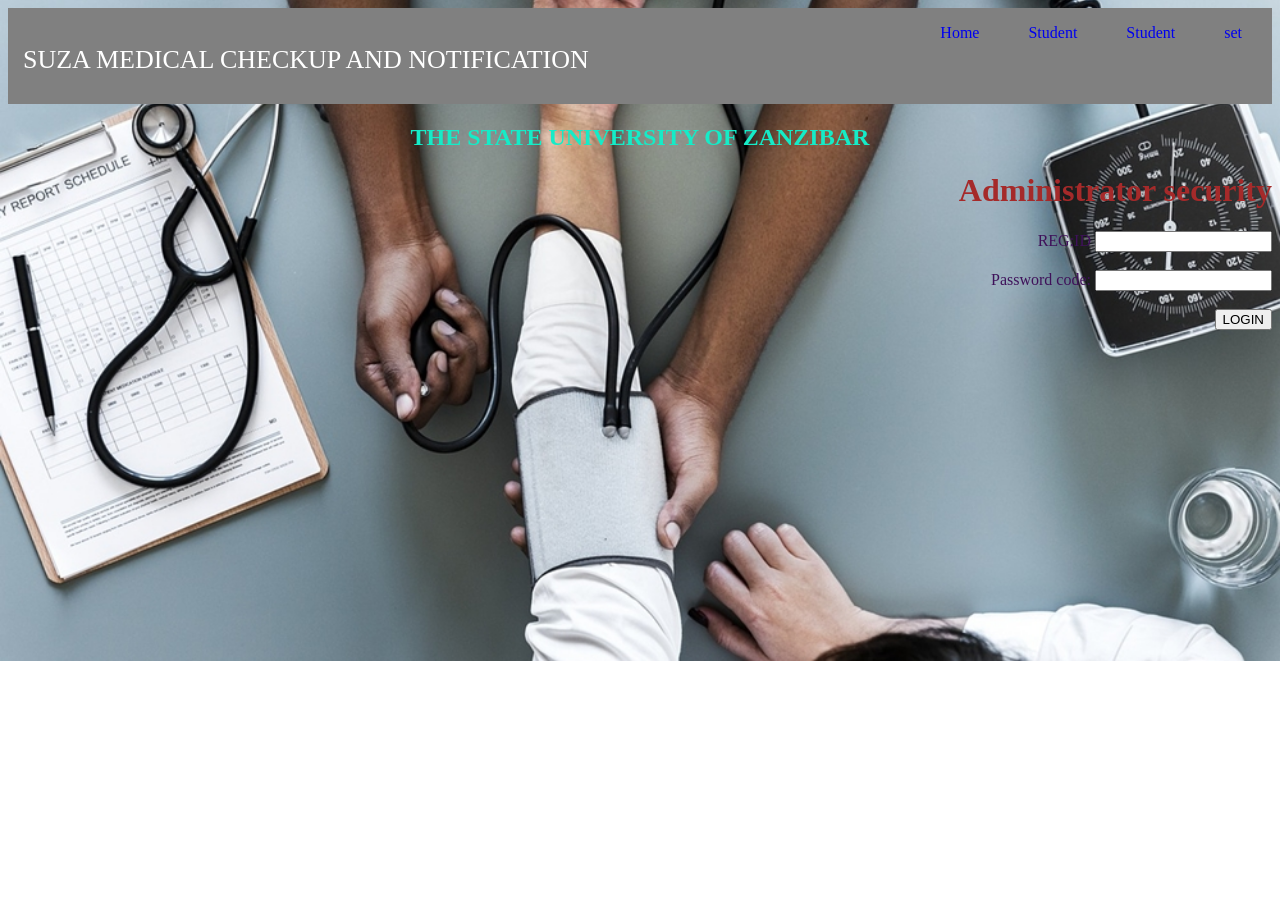
<file: index.html>
<!DOCTYPE html>
<html lang="en">
<head>
    <meta charset="UTF-8">
    <meta http-equiv="X-UA-Compatible" content="IE=edge">
    <meta name="viewport" content="width=device-width, initial-scale=1.0">
    <title>suza medical checkup</title>
    <link rel="stylesheet" href="muzda.css">
</head>
<nav class="navbar">
    <div class="nav-container">
<div class="header">
    <div class="logo">
        <h1>SUZA MEDICAL CHECKUP AND NOTIFICATION</h1>
    </div>
    <ul>
        <li>
            <a href="index.html">Home</a>
        </li>
        
        <li>
            <a href="Login.html">Student</a>
        </li>
        
                <li>
                    <a href="Student.html">Student</a>
                </li>
                <li>
                    <a href="dlog.html">set</a>

                </li>
             
            </li>
        </li>
    </ul>
</div>
    </div>
</nav>
<body>
    <body style="" >
        <h2 class="bisara">THE STATE UNIVERSITY OF ZANZIBAR</h2>
       
       <!-- <img scr = "image/Picha.jpg" width="200px" hht="500px"> -->
        
        <h1>Administrator security</h1>
        <form style>
             <label for="">REG:ID </label>
             <input type="text">
             <br><br>
             <lable for>Password code:</lable>
             <input type="text">
             <br><br>
            <button type="submit">LOGIN</button>
             
             
    </body>
</html>
</file>
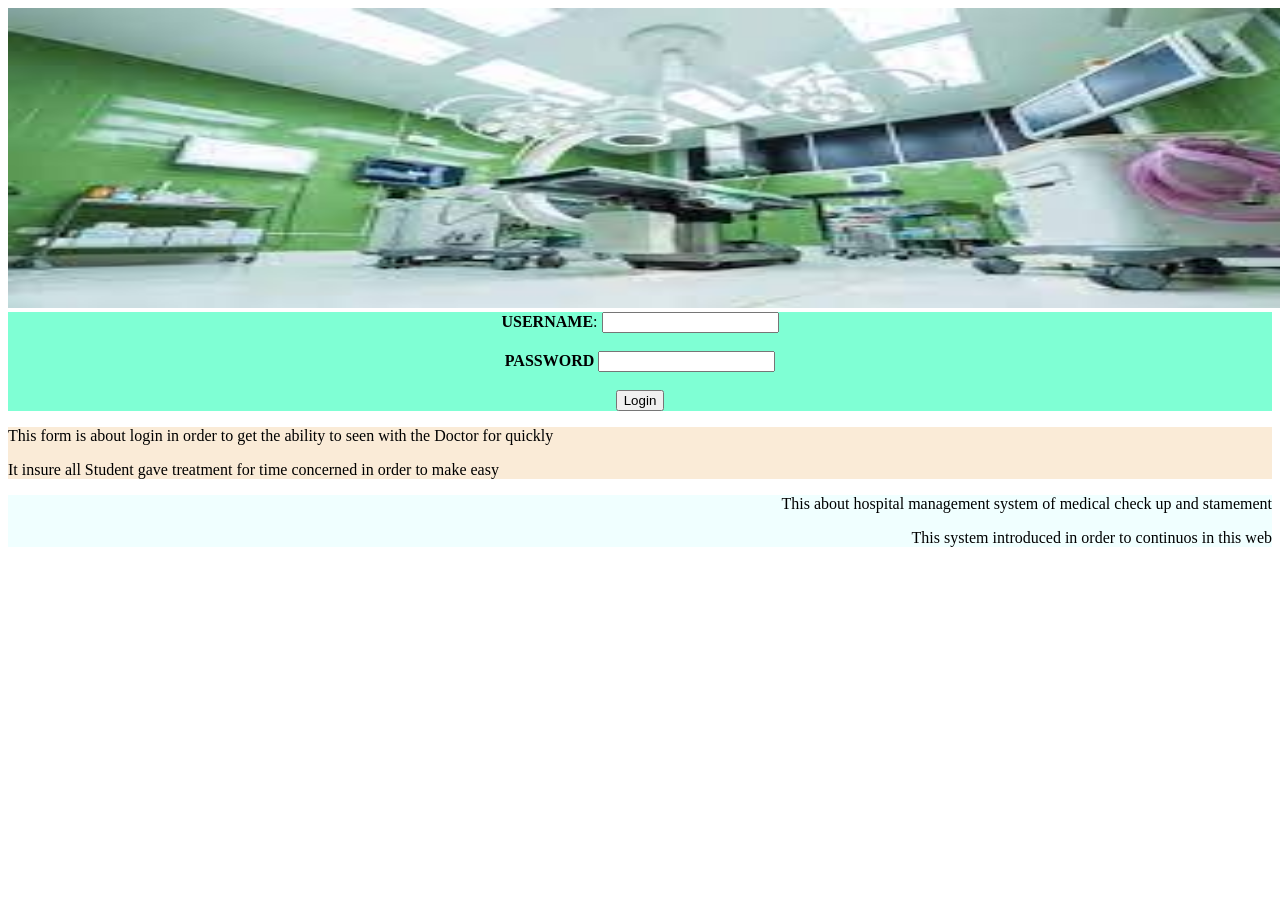
<file: dlog.html>
<!DOCTYPE html>
<html lang="en">
<head>
    <meta charset="UTF-8">
    <meta http-equiv="X-UA-Compatible" content="IE=edge">
    <meta name="viewport" content="width=device-width, initial-scale=1.0">
    <link rel="stylesheet" href="">
    <title>Document</title>
    <link rel="stylesheet" href="dlog.css">
    
</head>
<body>
    <img src="image/download.jpg"width="1300px" height="300px">
    <div class="container">
        <form action="Dctable.html"method = "post">
        <label for ="username"><b>USERNAME</b>:</label>
        <input type="text" id = "fname"><br><br>
        <label for = "password"><b>PASSWORD</b></label>
        <input type="text" id = "fname"><br><br>
        <button type="submit">Login</button>
    
    </form>
</div>
    <div id = "aisha">
        <p>This form is about login in order to get the ability to seen with the Doctor for quickly</p>
        <p>It insure all Student gave treatment for time concerned in order to make easy</p>
        
    </div>
    <div id="muu">
    <P>This about hospital management system of medical check up and stamement</P>
    <p>This system introduced in order to continuos in this web</p>
    </div>
</body>
</html>
</file>
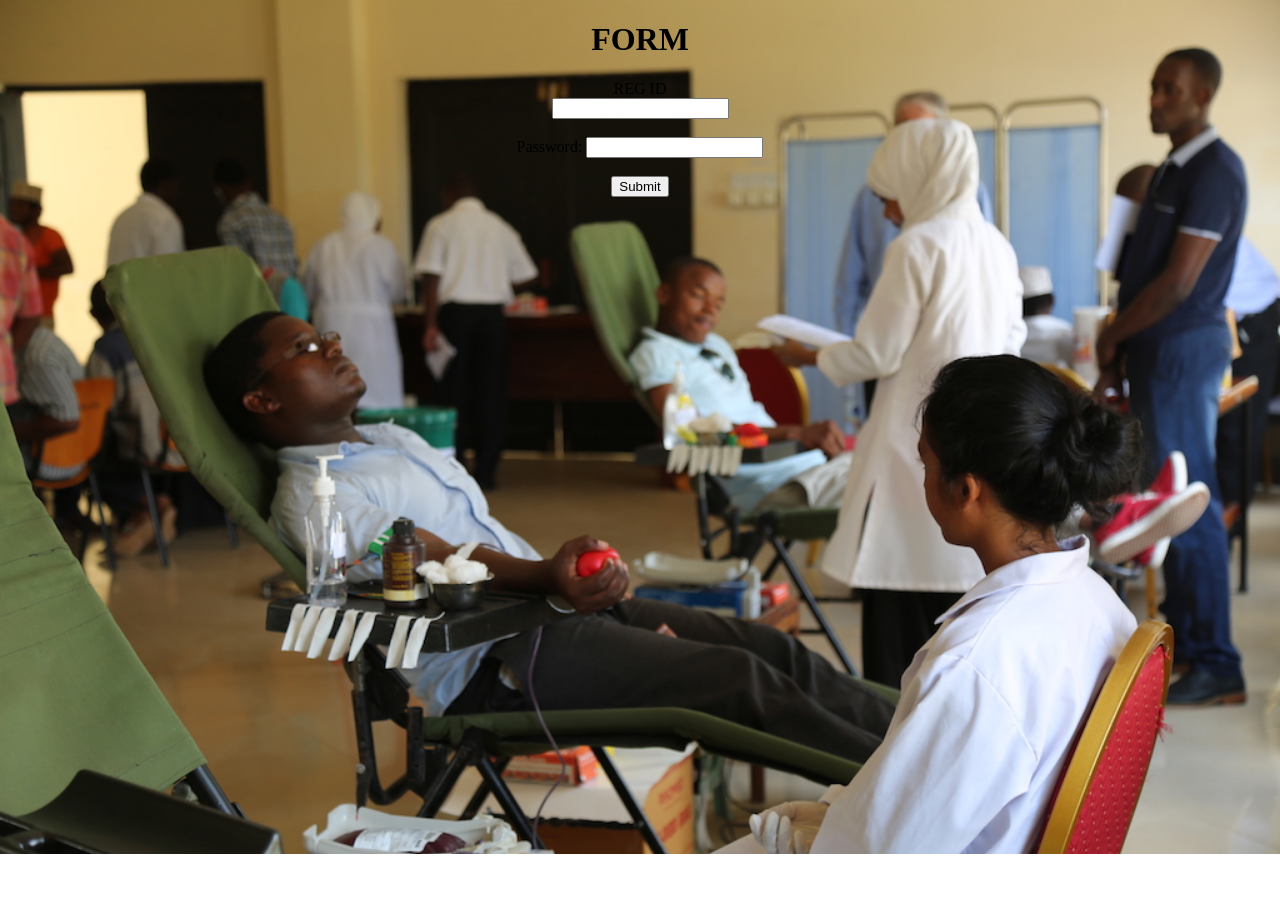
<file: Login.html>
<!DOCTYPE html>
<html>

<head>
    <title>LOGIN PLACE</title>
    <link rel="Stylesheet" href="login.css">
</head>

<body>
    <div class="container">
        <h1>FORM</h1>
        <label for="">REG ID </label>
        <form action="Table.html" method="post">
            <input type="text">
            <br><br>
            <label for="">Password: </label>
            <input type="text" class="form-control">
            <br><br>
            <div class="button">
                <input type="submit">
        </form>
    </div>
    </div>


</body>


</html>
</file>
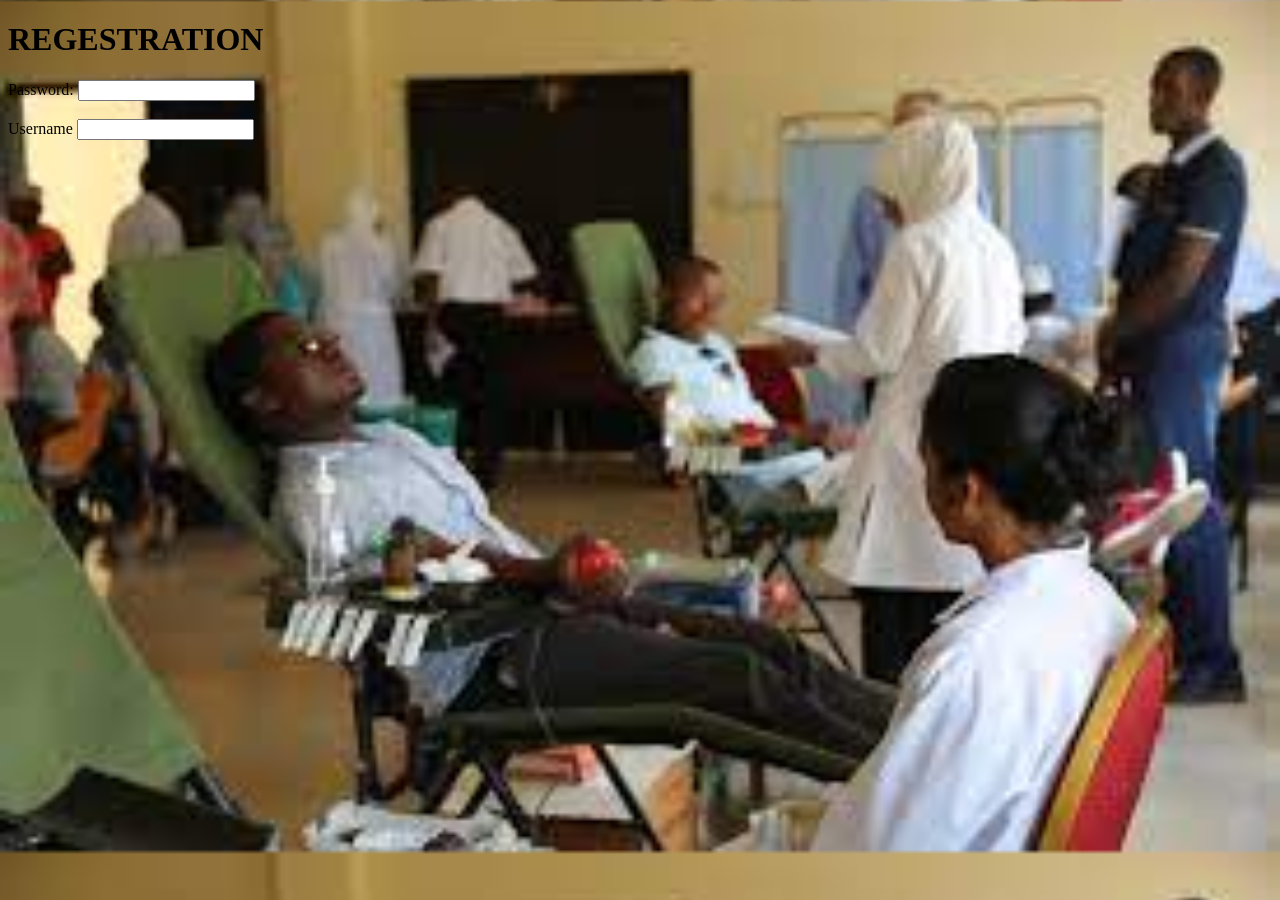
<file: Registratio.html>
<!DOCTYPE html>
<html>
    <head>
        <title>SUZA MEDICAL CHECK_UP AND NOTIFICATION</title>
        <link rel="Stylesheet" href="form.css">
    </head>
    <body>
     <h1>REGESTRATION</h1>  
     <label for=""></label>Password: </label>
             <input type="text">
             <br><br>
             <label for="">Username </label>
             <input type ="text" class="form-control">
             <br><br> 
             

    </body>
</html>
</file>
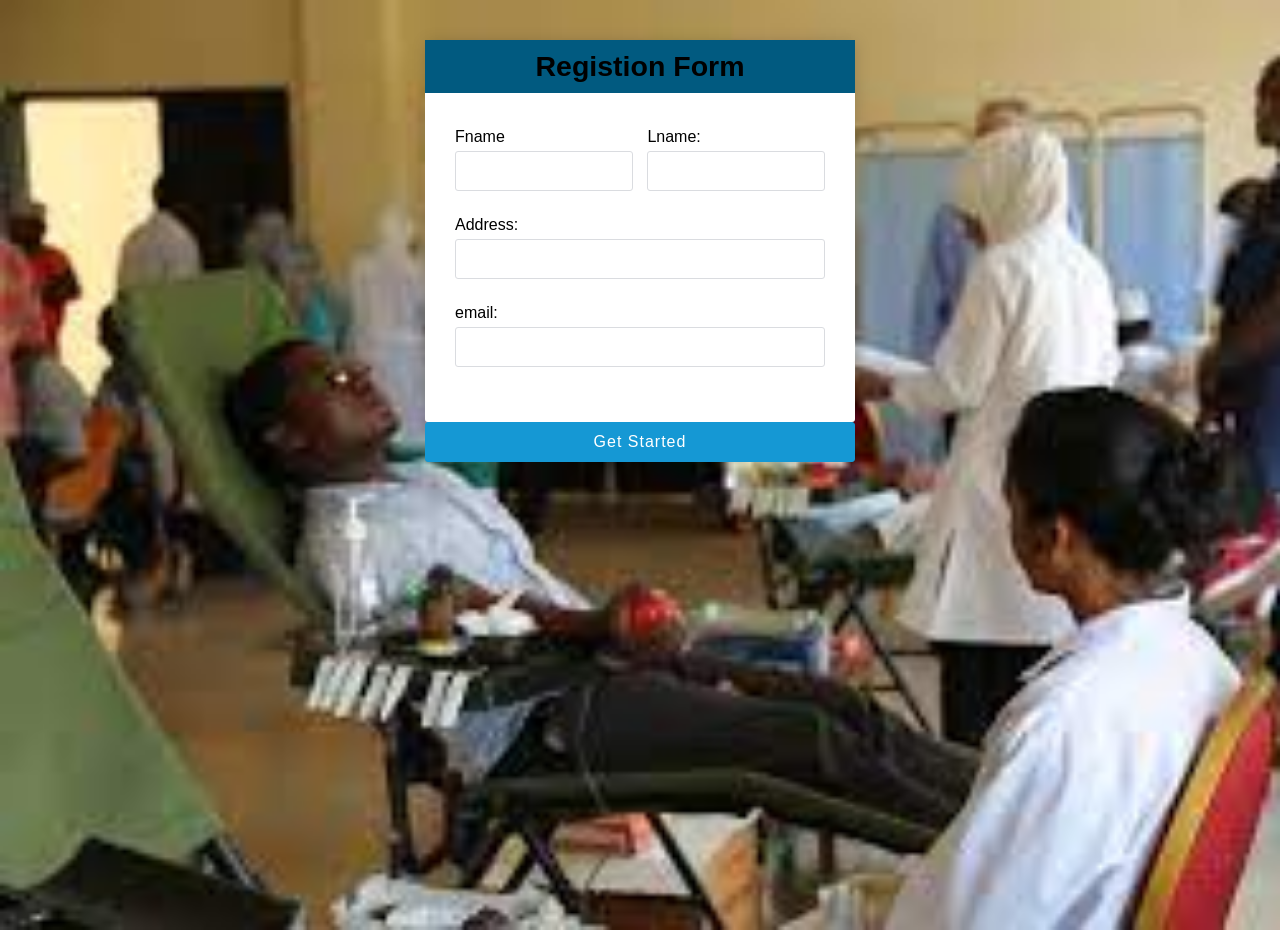
<file: Student.html>
<!DOCTYPE html>
<html lang="en">
<head>
    <meta charset="UTF-8">
    <meta http-equiv="X-UA-Compatible" content="IE=edge">
    <meta name="viewport" content="width=device-width, initial-scale=1.0">
    <title>Document</title>
    <link rel="Stylesheet" href="Reg.css">
</head>
<body style="background-color: aquamarine;">
    <div class="wrapper">
        <div class="form_container">
          <form name="form">
            <div class="heading">
                <h2>Registion Form</h2>
             </div>
             <div class="form_wrap fullname">

                <div class="form_item">
                    <label>Fname</label>
                    <input type="text"> 
                </div>
              
              
                <div class="form_item">
                    <label>Lname:</label>
                    <input type="text">
                </div>
              
              </div>
              <div class="form_wrap">
                <div class="form_item">
                  <label>Address:</label>
                  <input type="text">
                </div>
              </div>
              <div class="form_wrap">
                <div class="form_item">
                  <label>email:</label>
                  <input type="text">
               </div>
             </div>
             
                <div class="form_wrap select_box">

                    
                </div>
                
                
                </div>
                <div class="btn">
                    <input type="submit" value="Get Started">
                 </div>

       
       
         </form>
          </div>
        </div>
 
</body>
</html>
</file>
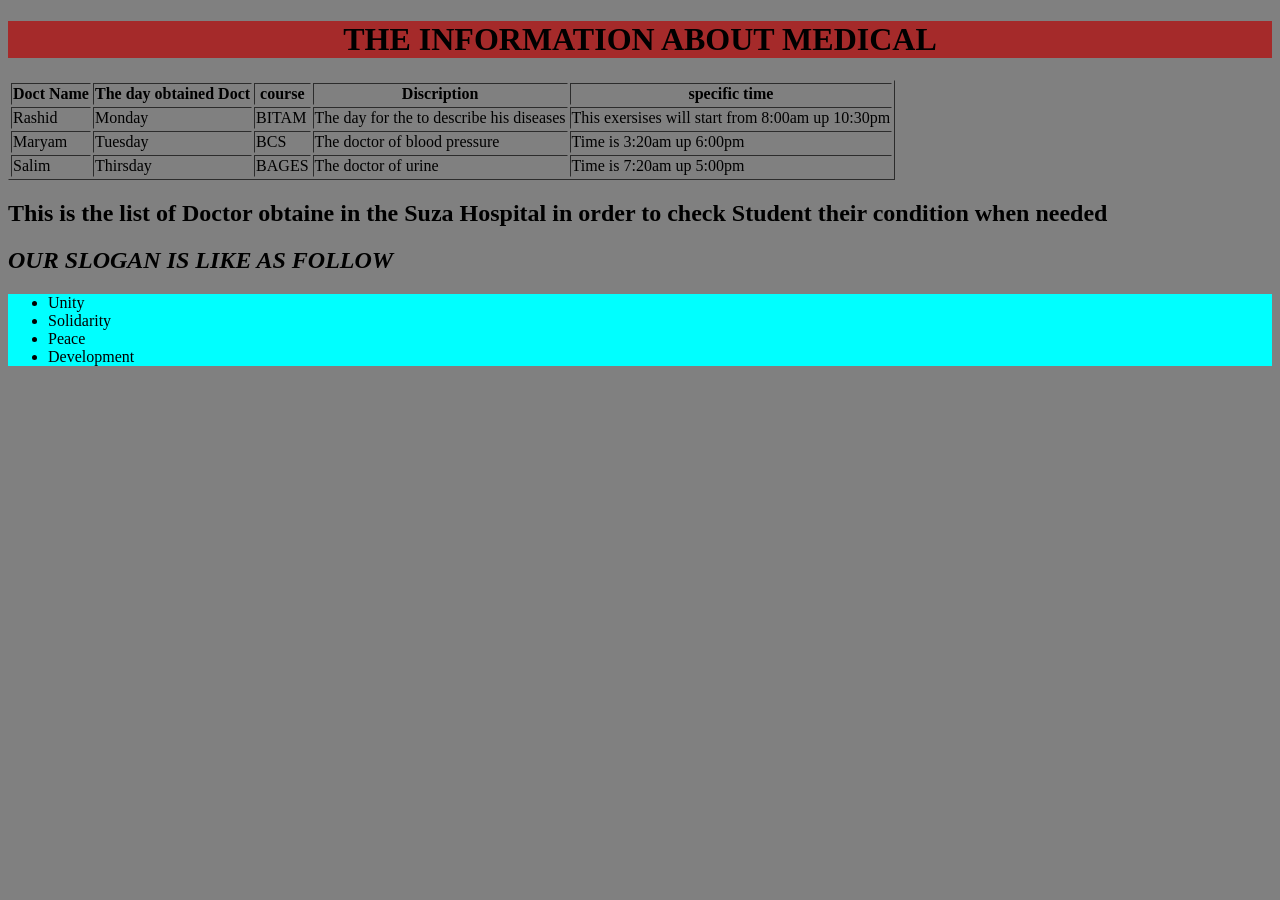
<file: Table.html>
<!DOCTYPE html>
<html lang="en">
<head>
    <meta charset="UTF-8">
    <meta http-equiv="X-UA-Compatible" content="IE=edge">
    <meta name="viewport" content="width=device-width, initial-scale=1.0">
    <title>Dashbord</title>
    <link rel="stylesheet" href="table.css">
</head>
<body>
    <h1 class="ais">THE INFORMATION ABOUT MEDICAL</h1>
    <table border="1px" weight="20" height="30">
        <thead>
        
      <tr><th>Doct Name</th><th>The day obtained Doct</th><th>course</th><th>Discription</th><th>specific time</th></tr>
      <tr>
          <td>Rashid</td><td>Monday</td><td>BITAM</td><td>The day for the to describe his diseases</td>
              <td>This exersises will start from 8:00am up 10:30pm</td>
      </tr>
      <tr>
          <td>Maryam</td><td>Tuesday</td><td>BCS</td><td>The doctor of blood pressure</td><td>Time is 3:20am up 6:00pm</td>
      </tr>
      <tr>
        <td>Salim</td><td>Thirsday</td><td>BAGES</td><td>The doctor of urine</td><td>Time is 7:20am up 5:00pm</td>

      </tr>
    
            
       </thead>
        </tr>
    </table>
    <div>
        <h2>This is the list of Doctor obtaine in the Suza Hospital in order to check Student their condition when needed</h2>
    </div>
    <di>
        <h2><i>OUR SLOGAN IS LIKE AS FOLLOW</i></h2>
        <ul id="daa">
            <li>Unity</li>
            <li>Solidarity</li>
            <li>Peace</li>
            <li>Development</li>
        </ul>
    </di>
    
</body>
</html>
</file>
<file: muzda.css>
.navbar{
    width: 100%;
    height: 6rem;
    background-color: gray;
    padding: 0;
    margin: 0;
}
.nav-container{
width: 100%;
}
nav{
    width: 100%;
}
h1{
    color: brown;
    text-align: center;
    text-align: right;
}
form{
    color: rgb(63, 17, 90);
    text-align: right;
}
ul{
    display: inline;
    text-decoration: none;
    display: inline-block;
}
.header ul{
    float: right;
    list-style: none;
}
.header ul li{
    display: inline-block;
    cursor: pointer;
    margin-right: 15px;
    position: relative;
    padding: 0, 1.5rem;
}
.header ul li a{
    text-decoration: none;
    padding: 15px;
}
.logo{
    float: left;
    padding: 15px;
}
.logo > h1{
    color: white;
    font-size: 26px;
    font-weight: 100
}
body{
    background-image: url(image/0000.jpg);
    background-size: cover;
    height:550px;
    background-repeat: no-repeat;
    background-position: center;
  }
  p{
      background-color: white;
      color: black;
      margin-right: 50%;
      height: 35px;
      padding: 20px;
  }
  .bisara{
      color:rgb(22, 235, 199) ;
      text-align: center;
  }
</file>
<file: dlog.css>
.container{
    text-align: center;
    background-color: aquamarine;

}
#aisha{
    background-color: antiquewhite;
}
#muu{
    background-color: azure;
    text-align: right;
}
</file>
<file: login.css>
body{
    background-image: url(image/rau.jpg);
    background-repeat: no-repeat;
    background-size: cover;
}
.container{
    text-align: -webkit-center;
}
</file>
<file: form.css>
body{
    background-image: url(image/Picha.jpg);
    background-size: cover;
}
</file>
<file: Reg.css>
*{
    margin: 0;
    padding: 0;
    box-sizing: border-box;
    outline: none;
    font-family: sans-serif;
  }
  
  body{
    height: 100vh;
    background: #e1edf9;
  }
  
  .wrapper{
    max-width: 450px;
    width: 100%;
    margin: 30px auto 0;
    padding: 10px;
  }
  
  .wrapper .form_container{
    background: #fff;
    padding: 30px;
    box-shadow: 1px 1px 15px rgba(0, 0, 0, 0.15);
    border-radius: 3px;
  }
  .heading{
    background: #015a80;
    margin: -30px;
    text-align: center;
    color: white;
    font-size: 19px;
    margin-bottom: 35px;
    padding: 10px;
  }
  
.wrapper .form_container .form_item{
    margin-bottom: 25px;
  }
  
  .form_wrap.fullname,
  .form_wrap.select_box{
    display: flex;
  }
  
  .form_wrap.fullname .form_item,
  .form_wrap.select_box .form_item{
    width: 50%;
  }
  
  .form_wrap.fullname .form_item:first-child,
  .form_wrap.select_box .form_item:first-child{
    margin-right: 4%;
  }
  
  .wrapper .form_container .form_item label{
    display: block;
    margin-bottom: 5px;
  }
  
  .form_item input[type="text"],
  .form_item select{
    width: 100%;
    padding: 10px;
    font-size: 16px;
    border: 1px solid #dadce0;
    border-radius: 3px;
  }
  
  .form_item input[type="text"]:focus{
    border-color: #6271f0;
  }
  
.btn input[type="submit"]{
    background: #1598d4;
    border: 1px solid #1598d4;
    padding: 10px;
    width: 100%;
    font-size: 16px;
    letter-spacing: 1px;
    border-radius: 3px;
    cursor: pointer;
    color: #fff;
  }  
  h2{
    color: black;
  }
  body{
    background-image: url(image/Picha.jpg);
    background-size: cover;
  }
</file>
<file: table.css>
.ais{
 background-color: brown;   
 text-align: center;
}
table{
    background-size: contain;

}
body{
    background-color: gray;
    background-size: cover;;
}
#daa{
    background-color: aqua;
    background-size: cover;
    margin: right 10px; 
}
</file>
